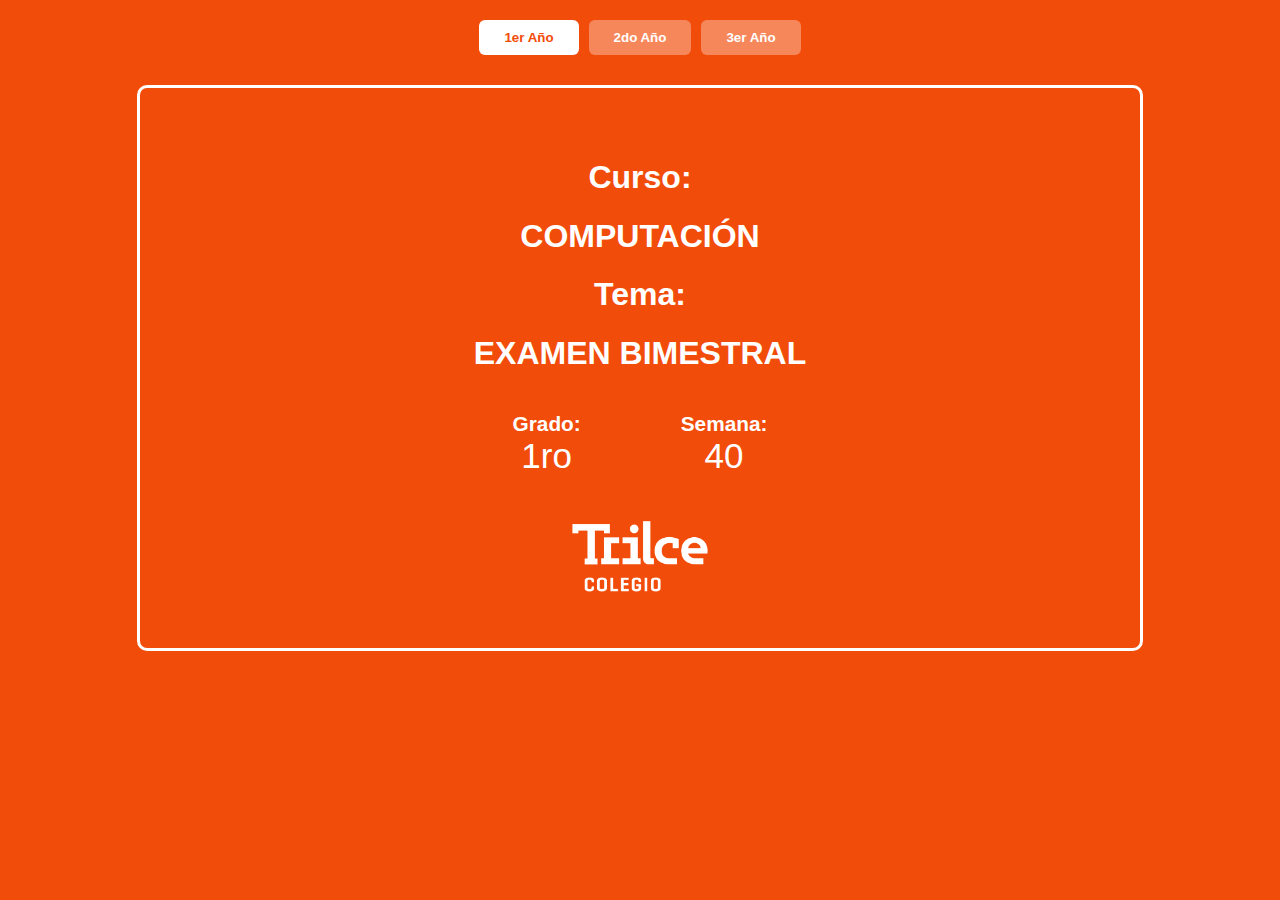
<file: temas.html>
<!DOCTYPE html>
<html lang="es">
<head>
<meta charset="UTF-8">
<meta name="viewport" content="width=device-width, initial-scale=1.0">
<title>Temario</title>
<style>
    :root {
        --orange: #f24c0a;
    }

    body {
        margin: 0;
        padding: 0;
        background-color: var(--orange);
        font-family: Arial, Helvetica, sans-serif;
        color: #fff;
        text-align: center;
    }

    /* PESTAÑAS */
    .tabs-wrapper {
        width: 100%;
        display: flex;
        justify-content: center;
        margin-top: 20px;
    }

    .tabs {
        display: flex;
        gap: 10px;
    }

    .tab {
        padding: 10px 25px;
        border-radius: 6px;
        border: none;
        background-color: #ffffff55;
        cursor: pointer;
        font-weight: bold;
        color: white;
        transition: 0.2s;
    }

    .tab.active {
        background-color: white;
        color: var(--orange);
    }

    /* CONTENIDO */
    .content {
        width: 80%;
        max-width: 900px;
        margin: 30px auto 0 auto; /* Ajusta el margen superior aquí */
        background-color: var(--orange);
        padding: 50px;
        border-radius: 10px;
        border: 3px solid #ffffff; /* borde blanco suave */
    
    }

    .section-title {
        font-size: 2rem;
        margin-bottom: 20px;
        font-weight: bold;
    }

    .info {
        display: flex;
        justify-content: center;
        gap: 100px;
        margin-top: 40px;
        font-size: 1.3rem;
    }

    .tab-content {
        display: none;
    }

    .tab-content.active {
        display: block;
    }

    .logo {
        margin-top: 40px;
    }
</style>
</head>
<body>

<!-- PESTAÑAS -->
<div class="tabs-wrapper">
    <div class="tabs">
        <button class="tab active" onclick="openTab('year1', this)">1er Año</button>
        <button class="tab" onclick="openTab('year2', this)">2do Año</button>
        <button class="tab" onclick="openTab('year3', this)">3er Año</button>
    </div>
</div>

<!-- CONTENIDO GENERAL -->
<div class="content">

    <!-- AÑO 1 -->
    <div id="year1" class="tab-content active">
        <h1>Curso:</h1>
        <h1 class="section-title">COMPUTACIÓN</h1>
        <h1>Tema:</h1>
        <h1>EXAMEN BIMESTRAL</h1>

        <div class="info">
            <div>
                <strong>Grado:</strong><br>
                <span style="font-size: 35px;">1ro</span>
            </div>
            <div>
                <strong>Semana:</strong><br>
                <span style="font-size: 35px;">40</span>
            </div>
        </div>
    </div>

    <!-- AÑO 2 -->
    <div id="year2" class="tab-content">
        <h1>Curso:</h1>
        <h1 class="section-title">COMPUTACIÓN</h1>
        <h1>Tema:</h1>
        <h1>EXAMEN BIMESTRAL</h1>

        <div class="info">
            <div>
                <strong>Grado:</strong><br>
                <span style="font-size: 35px;">2do</span>
            </div>
            <div>
                <strong>Semana:</strong><br>
                <span style="font-size: 35px;">40</span>
            </div>
        </div>
    </div>

    <!-- AÑO 3 -->
    <div id="year3" class="tab-content">
        <h1>Curso:</h1>
        <h1 class="section-title">COMPUTACIÓN</h1>
        <h1>Tema:</h1>
        <h1>EXAMEN BIMESTRAL</h1>

        <div class="info">
            <div>
                <strong>Grado:</strong><br>
                <span style="font-size: 35px;">3ro</span>
            </div>
            <div>
                <strong>Semana:</strong><br>
                <span style="font-size: 35px;">40</span>
            </div>
        </div>
    </div>

<!-- LOGO CENTRADO ABAJO -->
<div class="logo">
    <img src="img/logotrilce.png" alt="Logo" style="width:140px;">
</div>

<script>
function openTab(tabId, btn) {
    document.querySelectorAll('.tab-content').forEach(t => t.classList.remove('active'));
    document.getElementById(tabId).classList.add('active');

    document.querySelectorAll('.tab').forEach(b => b.classList.remove('active'));
    btn.classList.add('active');
}
</script>

</body>
</html>
</file>
